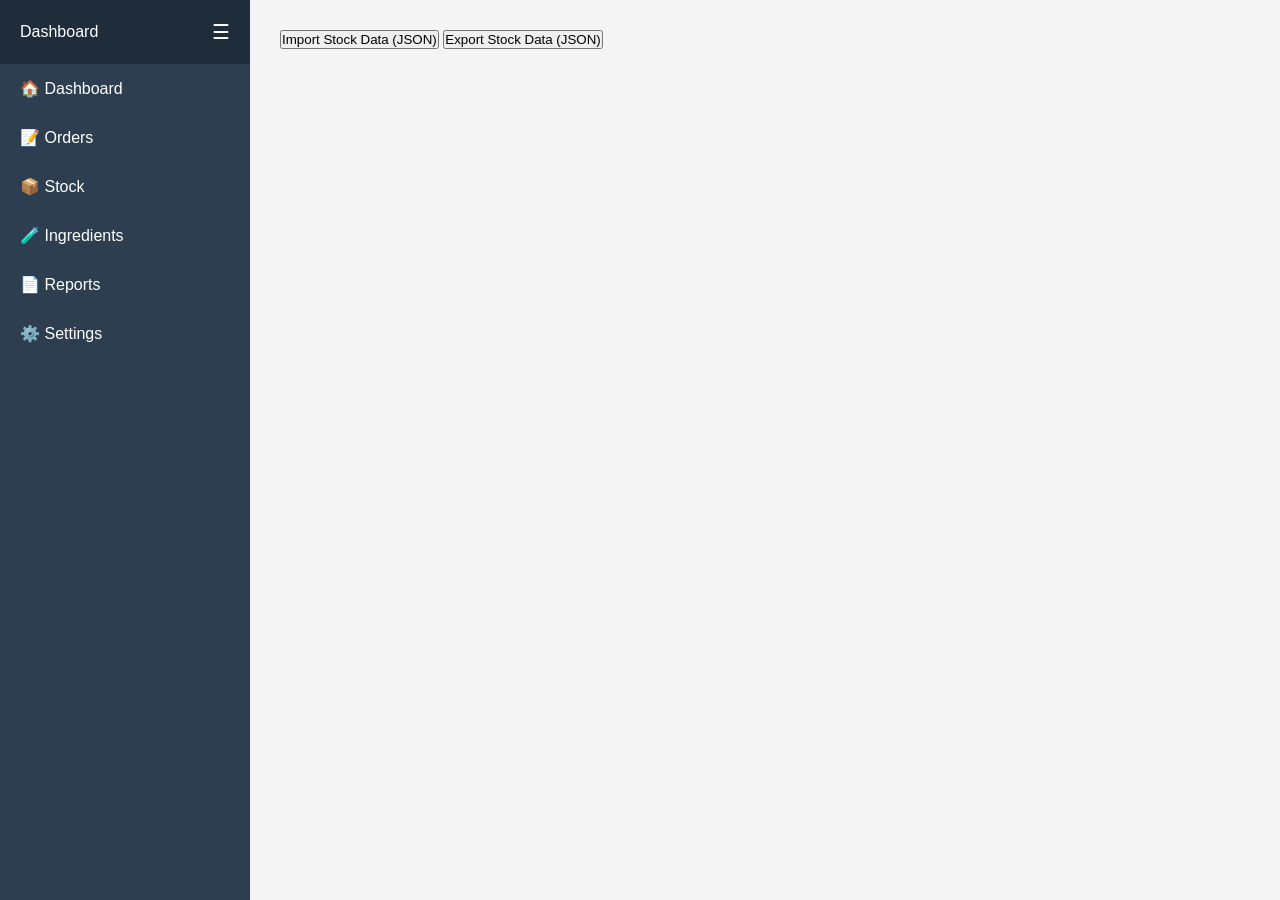
<file: index.html>
<!DOCTYPE html>
<html lang="en">
<head>
    <meta charset="UTF-8">
    <meta name="viewport" content="width=device-width, initial-scale=1.0">
    <title>Collapsible Sidebar</title>
    <link rel="stylesheet" href="styles/main.css" />
    <link rel="stylesheet" href="styles/ingredients_table.css" />
    <style>
    </style>
</head>
<body>

    <aside class="sidebar" id="sidebar">

        <div class="sidebar-header">
            <span class="title">Dashboard</span>
            <span class="toggle-btn" id="toggleBtn">☰</span>
        </div>

        <ul class="nav">
            <li id="nav_dashboard">
              🏠 <span class="nav-text">Dashboard</span>
            </li>
            <li id="nav_orders">
              📝 <span class="nav-text">Orders</span>
            </li>
            <li id="nav_stock">
              📦 <span class="nav-text">Stock</span>
            </li>
            <li id="nav_ingredients">
              🧪 <span class="nav-text">Ingredients</span>
            </li>
            <li>
              📄 <span class="nav-text">Reports</span>
            </li>
            <li>
              ⚙️ <span class="nav-text">Settings</span>
            </li>
        </ul>

    </aside>

    <main class="content" id="content"></main>

    <script src="scripts/main.js"></script>

</body>
</html>
</file>
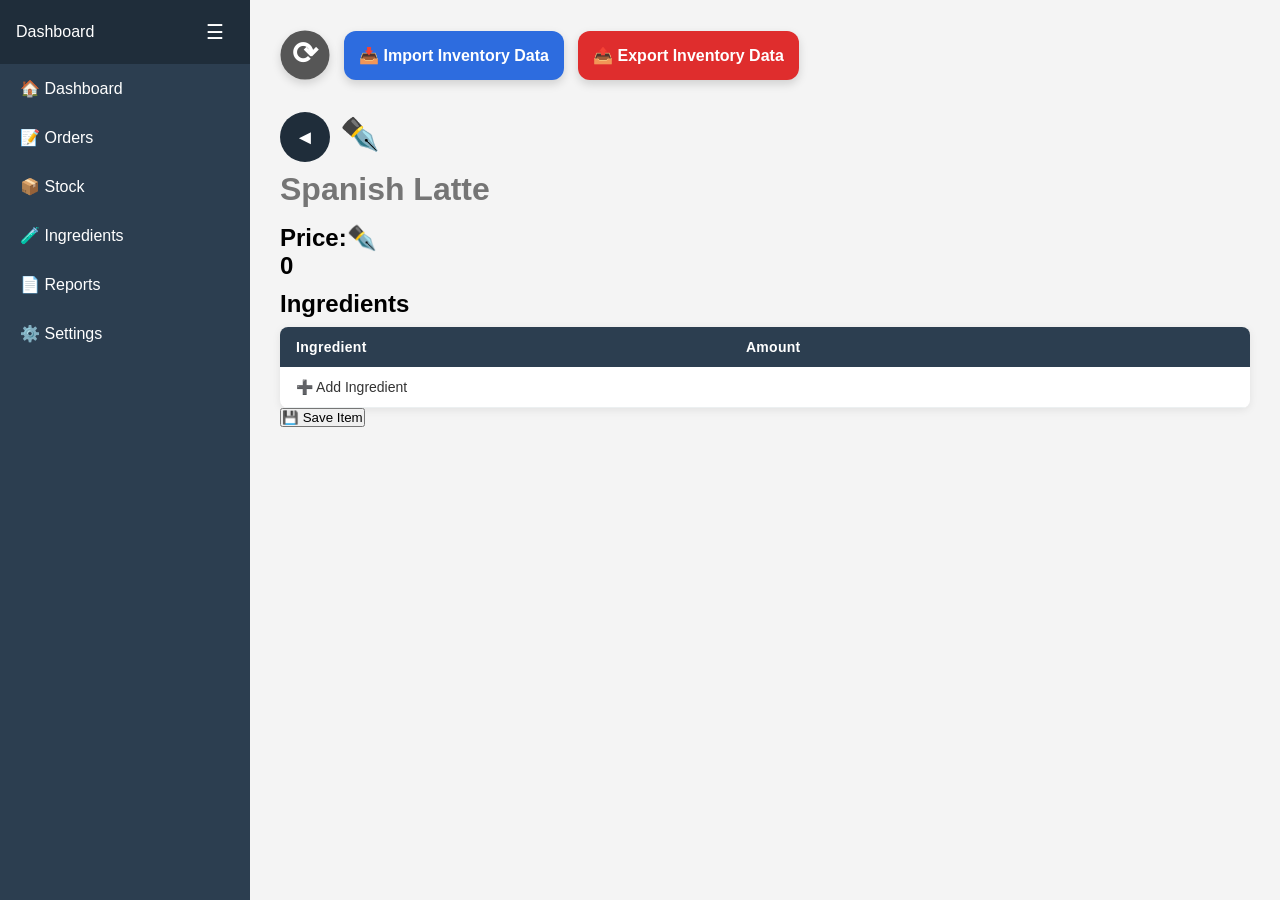
<file: 5IL.html>
<!DOCTYPE html>
<html lang="en">
<head>
  <meta charset="UTF-8">
  <meta name="viewport" content="width=device-width, initial-scale=1.0">
  <title>5IL - Localized Ordering System</title>
  <link rel="icon" href="./loss.jpg"/>
  <style>

    :root{
      --primary-background-color: #d5d5d5;
      --primary-color: white;
      --primary-header-color: black;
      --primary-subheader-color: black;
      --primary-font-color: black;
      
      --secondary-background-color: white;
      --secondary-color: #1f2d3a;
      --secondary-header-color: white;
      --secondary-subheader-color: black;
      --secondary-font-color: white;

      --tertiary-background-color: yellow;
      --tertiary-color: blue;
      --tertiary-header-color: blue;
      --tertiary-subheader-color: blue;
      --tertiary-font-color: white;
    }

    /* SECTION: Global CSS */
    * {
      margin: 0; padding: 0; box-sizing: border-box; font-family: Arial, sans-serif;
      transition: all 0.1s ease;
    }
    .small-button{ cursor: pointer; padding: 5px; border-radius: 2px; }
    .small-button:hover { background: #d5d5d5; }
    .small-button:active { transform: scale(0.98); }
    .blended-input{ font: inherit; background: transparent; border: none; outline: none; width: 100%;}
    body { display: flex; height: 100vh; overflow: hidden; }
    
    /* SECTION: Sidebar */
    .sidebar { width: 250px; min-width: 70px; background: #2c3e50; color: white; transition: width 0.3s ease; overflow: hidden; display: flex; flex-direction: column; }
    .sidebar.collapsed { width: 70px; }
    .sidebar-header { background: #1f2d3a; display: flex; justify-content: space-between; align-items: center; }
    .sidebar-header .title { padding: 1em; }
    .sidebar.collapsed .title { display: none; }
    .sidebar.collapsed .nav-text { display: none; }
    .toggle-btn { width: 70px; cursor: pointer; font-size: 20px; padding: 1em 0; user-select: none; text-align: center;}
    .toggle-btn:hover { background: #334a5f; }
    
    .nav { list-style: none; }
    .nav li { padding: 15px 20px; cursor: pointer; white-space: nowrap; }
    .nav li:hover { background: #34495e; }
    
    /* SECTION: Main content */

    .content { flex: 1; padding: 30px; background: #f4f4f4; overflow-y: auto; min-width: 800px;}
    .content .content-title { margin-bottom: 1%; }
    #overlay { position: absolute; top: 0; left: 0; width: 100%; height: 100%; background: rgba(0,0,0,0.5); }

    /* SECTION: Overlay */
    .overlay { position: fixed; inset: 0; background: rgba(0,0,0,.5);
      display: flex; justify-content: center; align-items: center;
      z-index: 1000;
    }
    .overlay .popup { background: white; padding: 24px; border-radius: 16px; width: min(500px, 90vw);
      display: flex; flex-direction: column; gap: 16px; box-shadow: 0 8px 32px rgba(0,0,0,.2);
    }
    .overlay .form-group { display: flex; flex-direction: column; gap: 6px; }
    .overlay .form-group label { font-weight: bold; }
    .overlay .form-group input { padding: 12px; font-size: 1rem; }
    .overlay .button-row { display: flex; justify-content: space-between; gap: 12px; }
    .overlay .button-row button { flex: 1; padding: 14px; font-size: 1rem; }

    
    /*import/export inventory*/
    .data-section {
      margin-bottom: 3%;
    }
    .data-button {
      display: inline-block;
      padding: 15px;
      margin-right: 1%;
      font-size: 1rem; font-weight: 600;
      background: #2d6cdf; color: white;
      border-radius: 12px;
      cursor: pointer; user-select: none;
      box-shadow: 0 4px 10px rgba(0,0,0,0.15);
      transition: all 0.2s ease;
      vertical-align: middle;
    }
    .data-button:hover { background: #386fd5; color: white;}
    .import-button:active { transform: scale(0.98); }

    .export-button {
      background: #df2d2d; color: white;
    }
    .export-button:hover { background: #eb4040; }
    .export-button:active { transform: scale(0.98); }
    
    
    .refresh-button {
      width: 50px; height: 50px;
      border-radius: 25px;
      padding: 0px;
      background: #565656; color: white;
      line-height: 47px;
      font-size: 2em;
      text-align: center;
      transform: scale(0.98);
    }
    .refresh-button:hover { background: #646464; transform: scale(1); }
    .refresh-button:active { transform: scale(0.95); }
        
    /* table */
    .generic-table {
      width: 100%;
      border-collapse: collapse;
      font-family: Arial, sans-serif;
      font-size: 14px;
      background-color: #fff;
      border-radius: 8px;
      overflow: hidden; /* keeps rounded corners clean */
      box-shadow: 0 2px 8px rgba(0, 0, 0, 0.08);
    }
    /* Header styling */
    .generic-table thead { background-color: #2c3e50; color: #ffffff; }
    .generic-table th { text-align: left; padding: 12px 16px; font-weight: 600; letter-spacing: 0.3px; }
    /* Body cells */
    .generic-table td { padding: 12px 16px; border-bottom: 1px solid #ecf0f1; color: #333; }
    .generic-table tbody tr:nth-child(even) { background-color: #f8f9fa; }  /* Zebra striping for readability */
    /* Hover effect */
    .generic-table tbody tr:hover { background-color: #eef3f7; }
    /* Make sure it adapts nicely in dynamic layouts */
    .generic-table { max-width: 100%; display: table; }
    .generic-table .generic-additem:hover{ cursor: pointer; }
    .generic-table .generic-additem:active{ cursor: pointer; background-color: #c1c4c7; }
    .table-wrapper { width: 100%; overflow-x: auto; }

    /* SECTION: Ingredients */
    #ingredients_table td{ padding: 0; }
    #ingredients_table td:nth-child(1){ width: 60%; }
    #ingredients_table td:nth-child(5){ width: 10%; }
    #ingredients_table #ingredients_additem { padding: 12px 16px; }
    #ingredients_table .blended-input { padding: 12px 16px; transition-duration: 0.3s;}
    #ingredients_table .blended-input:focus { background: #bcd3ff;}
    
    /* SECTION: Stock */
    #stock_table_content td{ padding: 0; }
    #stock_table_content td.stock-item-amount{ padding: 12px 16px; }
    #stock_table_content .blended-input { padding: 12px 16px; transition-duration: 0.3s;}
    #stock_table_content .blended-input:focus { background: #bcd3ff; }
    #content-stock-item h1,h2 {margin-bottom: 1%;}
    #content-stock-item h1 {line-height: 50px;}
    #content-stock-item h1 * {vertical-align: middle;}
    #stock-item-back {
      background: var(--secondary-color); color: var(--secondary-header-color);
      width: 50px; height: 50px; line-height: 50px; margin-right: 1%; border-radius: 25px;
      font-size: 20px;
    }
    #stock-item-back:hover { background:#35536f; cursor: pointer; }
    #stock-item-back:active{ transform: scale(0.95); }
    #stock-item-ingredients-table-body td{ padding: 0; }
    #stock-item-ingredients-table-body .blended-input{ padding: 12px 16px; }
    #stock-item-ingredients-table-body .blended-input.edit-stock-item-ingredient-amount { width: 30%; }
    #stock-item-ingredients-table-body .blended-input:focus { background: #bcd3ff; }
    
    /* DYNAMIC CSS */
    .hidden { display: none !important;  }
    .generic-table .editing * {background: #ffff8e; color: black;}
    .generic-table .editing:hover * {background: #ffffbe; color: black;}

  </style>
</head>
<body>

  <aside class="sidebar" id="sidebar">

    <div class="sidebar-header">
      <span class="title">Dashboard</span>
      <span class="toggle-btn" id="toggleBtn">☰</span>
    </div>

    <ul class="nav">
      <li id="nav-dashboard">
        🏠 <span class="nav-text">Dashboard</span>
      </li>
      <li id="nav-orders">
        📝 <span class="nav-text">Orders</span>
      </li>
      <li id="nav-stock">
        📦 <span class="nav-text">Stock</span>
      </li>
      <li id="nav-ingredients">
        🧪 <span class="nav-text">Ingredients</span>
      </li>
      <li>
        📄 <span class="nav-text">Reports</span>
      </li>
      <li>
        ⚙️ <span class="nav-text">Settings</span>
      </li>
    </ul>

  </aside>

  <main class="content" id="content">
    <div class="data-section">
      <span id="refresh-inventory" class="data-button refresh-button">
        ⟳
      </span>
      <label for="import-inventory" class="data-button import-button">
        📥 Import Inventory Data
      </label>
      <input type="file" id="import-inventory" class="hidden" accept=".json">
      <span id="export-inventory" class="data-button export-button">
        📤 Export Inventory Data
      </span>
    </div>
    
    <!-- CONTENT: Stock-->
    <div id="content-stock">
      <h1 class="content-title">Stock</h1>
      <div id="stock-content-wrapper">
        <div id="stock-table-wrapper" class="table-wrapper">
          <table id="stock_table" class="generic-table">
            <thead>
              <tr>
                <th>Menu Item</th>
                <th>Price</th>
                <th>Units Available</th>
                <th></th>
              </tr>
            </thead>
            <tbody id="stock_table_content">
            </tbody>
            <tr>
              <td class="generic-additem" id="add-stock-item" colspan="4" onclick="showContent('stock-item')">➕ Add Item</td>
            </tr>
          </table>
        </div>
      </div>
    </div>

    <!-- CONTENT: Stock (Item) -->
    <div id="content-stock-item">
      <h1><button id="stock-item-back" class="blended-input">◄</button>✒️<input type="text" name="edit-stock-item-name" placeholder="Spanish Latte" id="edit-stock-item-name" class="blended-input" /></h1>
      <h2>Price:✒️ <input type="number" name="edit-stock-item-price" placeholder="199.99" id="edit-stock-item-price" class="blended-input" /></h2>
      <h2>Ingredients</h2>
      <table class="generic-table">
        <thead>
          <tr>
            <th>Ingredient</th>
            <th>Amount</th>
            <th></th> <!-- button column -->
          </tr>
        </thead>
        <tbody id="stock-item-ingredients-table-body">
        </tbody>
        <tr>
          <td class="generic-additem" id="add-stock-item-ingredient" colspan="4">➕ Add Ingredient</td>
        </tr>
      </table>
      <button id="save-stock-item">💾 Save Item</button>
    </div>
    
    <!-- CONTENT: Ingredients-->
    <div id="content-ingredients">
      <h1 class="content-title">Ingredients</h1>

      <div class="table-wrapper">
        <table id="ingredients_table" class="generic-table">
          <thead>
            <tr>
              <th>Ingredient</th>
              <th>Unit</th>
              <th>Amount</th>
              <th>Last Restock</th>
              <th>Edit</th>
            </tr>
          </thead>
          <tbody id="ingredients_table_content">
          </tbody>
          <tr>
            <td id="ingredients_additem" class="generic-additem" colspan="5", onclick="generateIngredientRow()">
              ➕ Add Ingredient
            </td>
          </tr>
        </table>
      </div>
    </div>

  </main>

  <script>

    /*
    Database
    State
    Logic
    Renderer
    Handler
    */

    const STORAGE_KEY = "5IL_appdata"

    class Templates {
      
      constructor() {}

      get ingredient() {
        return {
          name: "",
          unit: "",
          amount: 0,
          lastRestock: () => new Date().toISOString()
        }
      }

      get stockItem(){
        return {
          name: "",
          amount: 0,
          ingredients: {}
        }
      }

    }

    const State = {
      draft: null,
      id: null
    };
    
    class Renderer {}

    class AppData {

      get default() {
        return {
          ingredients: {},
          menu: {},
          transactions: []
        }
      }

      constructor(jsonFile, callback) {
        if (!jsonFile) {
          this.data = this.default
        }else{
          this.import(jsonFile, callback);
        }

        this.templates = new Templates();
      }

      import(jsonFile, callback) {
        const reader = new FileReader();
        reader.onload = (e) => {
          try {
            this.data = JSON.parse(e.target.result);
            this.save()
            console.log("Data loaded successfully.");
            if (callback) callback();
          } catch (err) {
            console.error("Invalid JSON file:", err);
          }
        };
        reader.readAsText(jsonFile);
      }

      export(filename, doTimestamp) {
        // Build export object
        this.save()
        const exportData = JSON.parse(localStorage.getItem(STORAGE_KEY)) ?? this.default;
        const jsonString = JSON.stringify(exportData, null, 2);

        // Create downloadable file
        const blob = new Blob([jsonString], { type: "application/json" });
        const url = URL.createObjectURL(blob);
        
        // Make downloader
        const a = document.createElement("a");
        a.href = url;

        const name = filename ? filename : `appdata`
        var timestamp = '';
        if (doTimestamp) {
          const now = new Date();
          timestamp = '_' + now.toISOString().replace("T", "_").split(".")[0].replace(/:/g, "-");
        }
        
        // Name file accordingly
        a.download = `${name + timestamp}.json`;
        
        // Download file and remove downloader
        document.body.appendChild(a);
        a.click();
        document.body.removeChild(a);
        URL.revokeObjectURL(url);
      }

      // Saves data to localStorage
      save() {
        localStorage.setItem(STORAGE_KEY, JSON.stringify(this.data));
      }

      load() {
        const appdata = JSON.parse(localStorage.getItem(STORAGE_KEY)) ?? this.default;
        this.data = appdata
      }

    }

    const DB = new AppData()

    // CONSTANTS
    const contentNames = [
      "dashboard",
      "ingredients",
      "stock",
      "orders",
      "stock-item"
    ];

    const sidebar = document.getElementById("sidebar");
    const toggleBtn = document.getElementById("toggleBtn");
    const content = document.getElementById("content")

    // ____________________________________________________________________________________________________________________
    // SECTION: GENERAL
    // ____________________________________________________________________________________________________________________
    function showContent(contentName){
      contentNames.forEach(function(f){
        const contentElement = document.getElementById("content-" + f)
        if (contentElement){
          if (f === contentName) {
            contentElement.classList.remove("hidden");
          }else{
            contentElement.classList.add("hidden");
          }
        }
      });
    }

    function generateId(prefix){
      const randomString = crypto.randomUUID
        ? `${crypto.randomUUID()}`
        : `${Date.now().toString(36) + Math.random().toString(36).slice(2)}`;
      
      return prefix
        ? `${prefix.trim().replace(/\s+/g, "_")}_${randomString}`
        : randomString;
    }

    
    function calculateAvailableStock(id){
      if (!id) return 0;
      
      const stockItem = DB.data.menu?.[id]
      if (!stockItem) return 0;

      var minCount = -1;
      for (const [id, amount] of Object.entries(stockItem.ingredients ?? {})) {
        if (minCount === -1){
          minCount = Math.floor(DB.data.ingredients[id].amount/amount)
        }else{
          minCount = Math.min(Math.floor(DB.data.ingredients[id].amount/amount), minCount)
        }
      }

      if (minCount === -1) minCount = 0;
      
      return minCount;
    }

    // ____________________________________________________________________________________________________________________
    // SECTION: STOCK
    // ____________________________________________________________________________________________________________________

    function generateIngredientDropdown(classNames, selectedIngredientId, stockItemIngredients){
      stockItemIngredients ??= {};
      const dropdownDOMElement = document.createElement("select");
      /*
      const blankItem = document.createElement("option");
      dropdownDOMElement.appendChild(blankItem);
      */
      for (const [id, ingredient] of Object.entries(DB.data.ingredients)) {
        if (id === selectedIngredientId || !(id in stockItemIngredients)){
          const ingredientItem = document.createElement("option")
          ingredientItem.value = id;
          ingredientItem.innerHTML = ingredient.name;
          if (id === selectedIngredientId){
            ingredientItem.selected = true;
          }
          dropdownDOMElement.append(ingredientItem);
        }
      }
      for ( const className of classNames ) {
        dropdownDOMElement.classList.add(className);
      }
      return dropdownDOMElement;
    }

    function mergeIngredients(a = {}, b = {}) {
      const result = { ...a };

      for (const [key, value] of Object.entries(b)) {
        result[key] = (result[key] ?? 0) + Number(value ?? 0);
      }

      return result;
    }

    function saveStockItem(id, name, price, ingredients) {
      
      id ??= generateId(name);
      const existing = DB.data.menu?.[id] ?? {};

      DB.data.menu[id] = {
        name: name ?? existing.name ?? "",
        price: Number(price ?? existing.price ?? 0),
        ingredients: ingredients ?? existing.ingredients ?? {}
      };

      DB.save();
      updateStock();

      return id;
    }

    function deleteStockItem(id){
        delete DB.data.menu[id];
        DB.save();
        updateStock(); // Refresh the table
    }

    function generateStockItemIngredientRow(ingredientId){
      
      const stockItemIngredientsTable = document.getElementById("stock-item-ingredients-table-body");
      const ingredientAmount = State.draft.ingredients[ingredientId];
      const ingredientRow = document.createElement("tr");
      const ingredientUnit = ingredientId ? DB.data.ingredients[ingredientId].unit : "";
      ingredientRow.innerHTML = `
        <td></td>
        <td><input type="number" class="blended-input edit-stock-item-ingredient-amount" value="${ingredientAmount}"/> ${ingredientUnit}</td>
        <td>
          <span class="small-button save-button">💾</span>
          <span class="small-button delete-button">🗑️</span>
        </td>
      `
      // add ingredient selector
      ingredientRow.querySelector("td:nth-child(1)").appendChild(
        generateIngredientDropdown(
          ["edit-stock-item-ingredient-id", "blended-input"],
          ingredientId,
          State.draft.ingredients
        )
      );      

      // get fields and buttons
      const ingredientIdInput = ingredientRow.querySelector(".edit-stock-item-ingredient-id");
      const ingredientAmountInput = ingredientRow.querySelector(".edit-stock-item-ingredient-amount");
      const saveButton = ingredientRow.querySelector(".save-button");
      const deleteButton = ingredientRow.querySelector(".delete-button");
      
      // hide save button
      if (ingredientId) {
        saveButton.classList.add("hidden");
      }else{
        ingredientRow.classList.add("editing");
      }
      
      // show save button on field change
      ingredientIdInput.addEventListener("change", () => {
        saveButton.classList.remove("hidden");
        ingredientRow.classList.add("editing");
      })
      ingredientAmountInput.addEventListener("change", () => {
          saveButton.classList.remove("hidden");
          ingredientRow.classList.add("editing");
      })

      // on save, add ingredient to list or edit ingredient
      saveButton.addEventListener("click", () => {
        const newId = ingredientIdInput.value;
        const amount = Number(ingredientAmountInput.value || "0");
        if (!newId || amount === 0) {
          ingredientRow.remove();
          return;
        }
        delete State.draft.ingredients[ingredientId];
        State.draft.ingredients[newId] = amount;
        saveButton.classList.add("hidden");
        ingredientRow.classList.remove("highlighted");
        updateStockItemUI(State.id);
      });

      deleteButton.addEventListener("click", () => {
        delete State.draft.ingredients[ingredientId];
        ingredientRow.remove();
      });

      stockItemIngredientsTable.appendChild(ingredientRow);
    }

    function updateStockItemUI(stockItemId){
      stockItemId ??= generateId();
      State.id = stockItemId
      if (State.id !== stockItemId || State.draft === null){
        if (stockItemId in DB.data.menu) {
          State.draft = structuredClone(DB.data.menu[stockItemId]);
        }else{
          State.draft = DB.templates.stockItem;
        }
      }
      const name = State.draft.name
      const price = State.draft.price;
      const ingredients = State.draft.ingredients;

      document.getElementById("edit-stock-item-name").value = name;
      document.getElementById("edit-stock-item-price").value = price;
      const ingredientsTable = document.getElementById("stock-item-ingredients-table-body");
      ingredientsTable.innerHTML = "";
      for ( const [ingredientId, ingredientAmount] of Object.entries(ingredients) ) {
        generateStockItemIngredientRow(ingredientId, ingredientAmount, State.draft.ingredients);
      }
    }

    function resetStockItemUI(){
      console.log("Reset Stock Item UI!")
      State.draft = null
      State.id = null
      document.getElementById("edit-stock-item-name").value = "";
      document.getElementById("edit-stock-item-price").value = 0;
      document.getElementById("stock-item-ingredients-table-body").innerHTML = "";
    }

    function updateStock(){
      const stockContent = document.getElementById("stock_table_content");

      if (!stockContent) return;

      // Clear old rows
      stockContent.innerHTML = "";

      // Load ingredients
      
      // Add rows
      for (const [id, stockitem] of Object.entries(DB.data.menu)) {
        const row = document.createElement("tr");

        row.innerHTML = `
          <td><input type="text" class="edit-stock-item-name blended-input" /></td>
          <td><input type="number" class="edit-stock-item-price blended-input" /></td>
          <td class="stock-item-amount">${calculateAvailableStock(stockitem.ingredients)}</td>
          <td>
            <span class="small-button edit-button">✏️</span>
            <span class="small-button save-button hidden">💾</span>
            <span class="small-button delete-button">🗑️</span>
          </td>
        `;
        const editName = row.querySelector(".edit-stock-item-name");
        const editPrice = row.querySelector(".edit-stock-item-price");
        const saveButton = row.querySelector(".save-button")
        editName.value = stockitem.name
        editPrice.value = stockitem.price
        editName.addEventListener("change", () => {
            saveButton.classList.remove("hidden");
        });
        editPrice.addEventListener("change", () => {
            saveButton.classList.remove("hidden");
        });
        
        row.querySelector(".edit-button").addEventListener("click", () => {
          resetStockItemUI();
          updateStockItemUI(id, stockitem.name, stockitem.price, stockitem.ingredients);
          showContent("stock-item");
          updateStock();
        })
        
        row.querySelector(".delete-button").addEventListener("click", () => {
          deleteStockItem(id);
          updateStock();
        })

        saveButton.addEventListener("click", () => {
          DB.data.menu[id].name = editName.value;
          DB.data.menu[id].price = Number(editPrice.value || "0");
          DB.save();
          saveButton.classList.add("hidden");
        })

        stockContent.appendChild(row);
      }
    }
    
    // ____________________________________________________________________________________________________________________
    // SECTION: INGREDIENTS
    // ____________________________________________________________________________________________________________________

    function saveIngredient(id, name, unit, amount, lastRestock) {
      const newId = id || generateId(name?.toLowerCase());
      const existing = DB.data.ingredients?.[newId] ?? {};

      DB.data.ingredients[newId] = {
        name: name ?? existing.name ?? "",
        unit: unit ?? existing.unit ?? "",
        amount: amount ?? existing.amount ?? 0,
        lastRestock: lastRestock
          ? new Date(lastRestock).toISOString()
          : existing.lastRestock ?? new Date().toISOString()
      };

      DB.save();

      return newId;
    }

    function deleteIngredient(id){
        delete DB.data.ingredients[id];
        DB.save();
    }

    function generateIngredientRow(id){

      const ingredientTable = document.getElementById("ingredients_table_content")
      
      const ingredient = {
        name: "",
        unit: "",
        amount: 0,
        lastRestock: Date.now(),
      }
      
      if (id) {
        ingredient.name = DB.data.ingredients[id].name;
        ingredient.unit = DB.data.ingredients[id].unit;
        ingredient.amount = DB.data.ingredients[id].amount;
        ingredient.lastRestock = DB.data.ingredients[id].lastRestock;
      }

      const row = document.createElement("tr");

      row.innerHTML = `
        <td><input type="text" class="blended-input ingredient-name" /></td>
        <td><input type="text" class="blended-input ingredient-unit" /></td>
        <td><input type="text" class="blended-input ingredient-amount" /></td>
        <td><input type="date" class="blended-input ingredient-restock"></td>
        <td>
          <span class="small-button save-button hidden">💾</span>
          <span class="small-button delete-button">🗑️</span>
        </td>
      `;
      
      const inputName = row.querySelector(".ingredient-name");
      const inputUnit = row.querySelector(".ingredient-unit");
      const inputAmount = row.querySelector(".ingredient-amount");
      const inputRestock = row.querySelector(".ingredient-restock");
      
      inputName.value = ingredient.name;
      inputUnit.value = ingredient.unit;
      inputAmount.value = ingredient.amount;
      inputRestock.value = new Date(ingredient.lastRestock).toISOString().split("T")[0];
      
      const saveButton = row.querySelector(".save-button");

      // unhide save button if any of the input fields change
      row.querySelectorAll(".edit-ingredient").forEach((e) => {
        e.addEventListener("change", () => {
          saveButton.classList.remove("hidden");
        })
      })

      // if id is not given, it's called from clicking the "Add Ingredient" row
      // so show the save button
      if (!id) saveButton.classList.remove("hidden");

      // save button event listener
      saveButton.addEventListener("click", (e, tgt) => {
        const newName = inputName.value ?? "";
        const newUnit = inputUnit.value ?? "";
        
        let amountInput = Number(inputAmount.value ?? "0");
        if (typeof amountInput !== "number" || isNaN(amountInput)) {
          amountInput = DB.data.ingredients?.[id]?.amount ?? 0;
        }
        const newAmount = amountInput;

        const restockInput = inputRestock.value
        const newRestock = restockInput
          ? new Date(restockInput).toISOString()
          : new Date().toISOString();      // format ingredient into json
        
        saveIngredient(id, newName, newUnit, newAmount, newRestock);

        e.target.classList.add("hidden"); // hide save button again
      });

      row.querySelector(".delete-button").addEventListener("click", () => {
        deleteIngredient(id);
        row.remove();
      });

      ingredientTable.appendChild(row);
    }

    function updateInventory() {

      const ingredientsContent = document.getElementById("ingredients_table_content");
      if (!ingredientsContent) return;
      
      // Reset table
      ingredientsContent.innerHTML = "";
      for (const [id, ingredient] of Object.entries(DB.data.ingredients)) {
        generateIngredientRow(id);
      }
    }

    // SECTION: HANDLERS

    // navbar burger collapser
    toggleBtn.addEventListener("click", () => {
      sidebar.classList.toggle("collapsed");
    });

    /*
    for each category item, add a handler that hides all other content- divs
    and shows that respective nav-'s div
    */
    contentNames.forEach(function(e){
      const domElement = document.getElementById("nav-" + e)
      if (domElement) {
        domElement.addEventListener("click", () => {
          showContent(e);
        });
      }
    });

    // document.getElementById("nav-" + categories[0]).click()

    // refresh inventory
    document.getElementById("refresh-inventory").addEventListener("click", function () {
      updateInventory();
      updateStock();
    })

    // import inventory
    document.getElementById("import-inventory").addEventListener("change", function () {
      if (this.files.length > 0) {
        DB.import(this.files[0], () => {
          updateInventory();
          updateStock();
        });
      }
    });


    // STOCK HANDLERS
    document.getElementById("stock-item-back").addEventListener("click", () => {
      resetStockItemUI();
      showContent('stock');
    });
    document.getElementById("add-stock-item-ingredient").addEventListener("click", () => {
      generateStockItemIngredientRow();
    })
    document.getElementById("save-stock-item").addEventListener("click", () => {
      const id = State.id;
      const name = document.getElementById("edit-stock-item-name").value;
      const price = Number(document.getElementById("edit-stock-item-price").value || "0");
      const ingredients = State.draft.ingredients;
      saveStockItem(id, name, price, ingredients);
      resetStockItemUI();
      showContent('stock');
    })
    // INVENTORY HANDLERS

    // export inventory
    document.getElementById("export-inventory").addEventListener("click", () => DB.export('inventory', true));
    
    // init
    DB.load();
    resetStockItemUI();
    updateInventory();
    updateStock();
    showContent("stock-item");

  </script>

</body>
</html>
</file>
<file: styles/main.css>
* {
    margin: 0;
    padding: 0;
    box-sizing: border-box;
    font-family: Arial, sans-serif;
}

body {
    display: flex;
    height: 100vh;
    overflow: hidden;
}

/* Sidebar */

.sidebar {
    width: 250px;
    background: #2c3e50;
    color: white;
    transition: width 0.3s ease;
    overflow: hidden;
    display: flex;
    flex-direction: column;
}

.sidebar.collapsed {
    width: 70px;
}

.sidebar-header {
    padding: 20px;
    background: #1f2d3a;
    display: flex;
    justify-content: space-between;
    align-items: center;
}

.sidebar.collapsed .title {
    display: none;
}

.toggle-btn {
    cursor: pointer;
    font-size: 20px;
    user-select: none;
}

.nav {
    list-style: none;
}

.nav li {
    padding: 15px 20px;
    cursor: pointer;
    white-space: nowrap;
}

.nav li:hover {
    background: #34495e;
}

.sidebar.collapsed .nav-text {
    display: none;
}

/* Main content */

.content {
    flex: 1;
    padding: 30px;
    background: #f4f4f4;
    overflow-y: auto;
}
</file>
<file: styles/ingredients_table.css>
#ingredients_table {
  width: 100%;
  border-collapse: collapse;
  font-family: Arial, sans-serif;
  font-size: 14px;
  background-color: #fff;
  border-radius: 8px;
  overflow: hidden; /* keeps rounded corners clean */
  box-shadow: 0 2px 8px rgba(0, 0, 0, 0.08);
}

/* Header styling */
#ingredients_table thead {
  background-color: #2c3e50;
  color: #ffffff;
}

#ingredients_table th {
  text-align: left;
  padding: 12px 16px;
  font-weight: 600;
  letter-spacing: 0.3px;
}

/* Body cells */
#ingredients_table td {
  padding: 12px 16px;
  border-bottom: 1px solid #ecf0f1;
  color: #333;
}

/* Zebra striping for readability */
#ingredients_table tbody tr:nth-child(even) {
  background-color: #f8f9fa;
}

/* Hover effect */
#ingredients_table tbody tr:hover {
  background-color: #eef3f7;
}

/* Make sure it adapts nicely in dynamic layouts */
#ingredients_table {
  max-width: 100%;
  display: table;
}

#ingredients_table #ingredients_additem:hover{
  cursor: pointer;
}

#ingredients_table #ingredients_additem:active{
  cursor: pointer;
  background-color: #c1c4c7;
}

.table-wrapper {
  width: 100%;
  overflow-x: auto;
}
</file>
